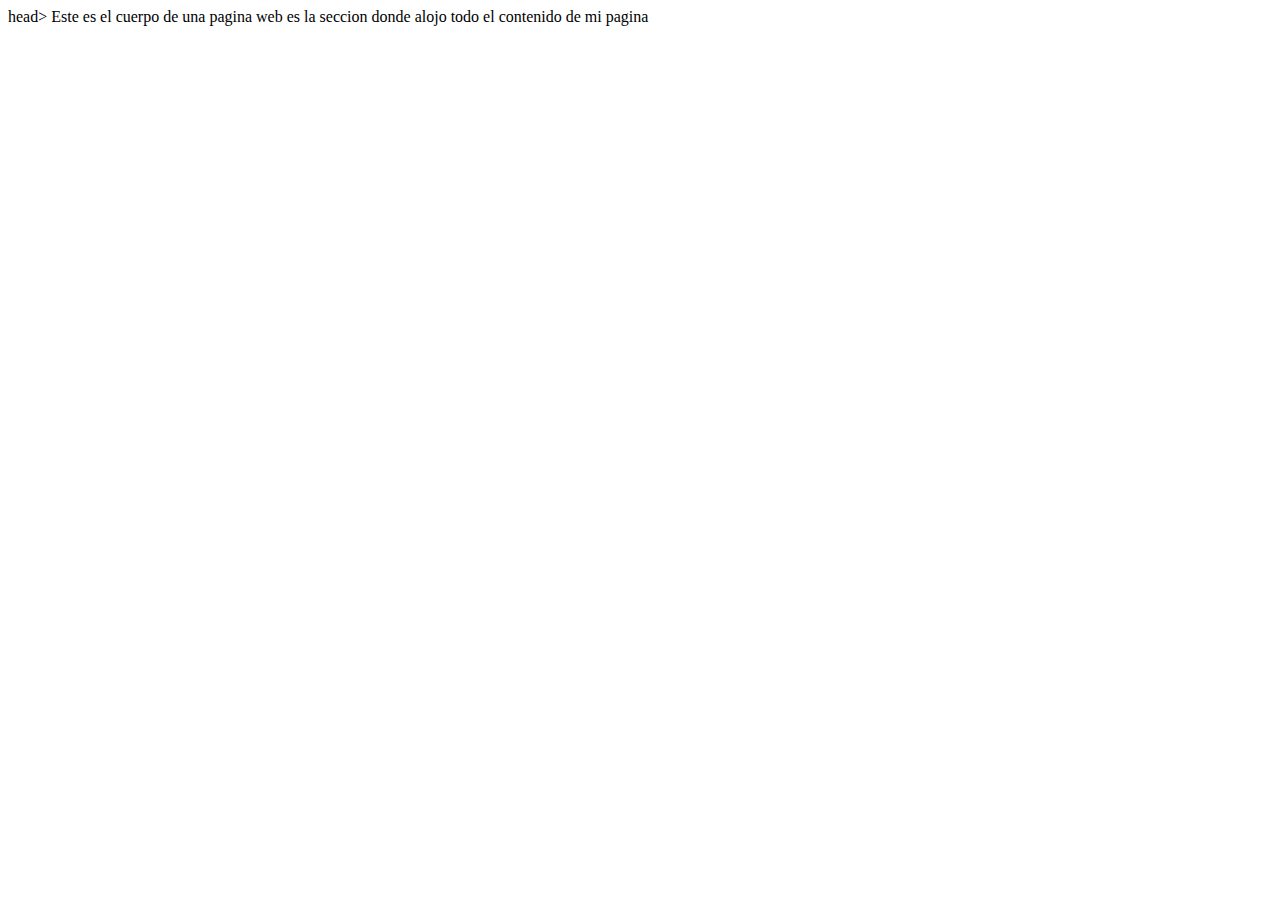
<file: INDEX.HTML>
<html>
<head>


<title> es el titulo que aparece en el navegador
    </title>
</html>head>
</body>
        Este es el cuerpo de una pagina web es la seccion donde alojo todo el contenido de mi pagina
</body>
</html>
</file>
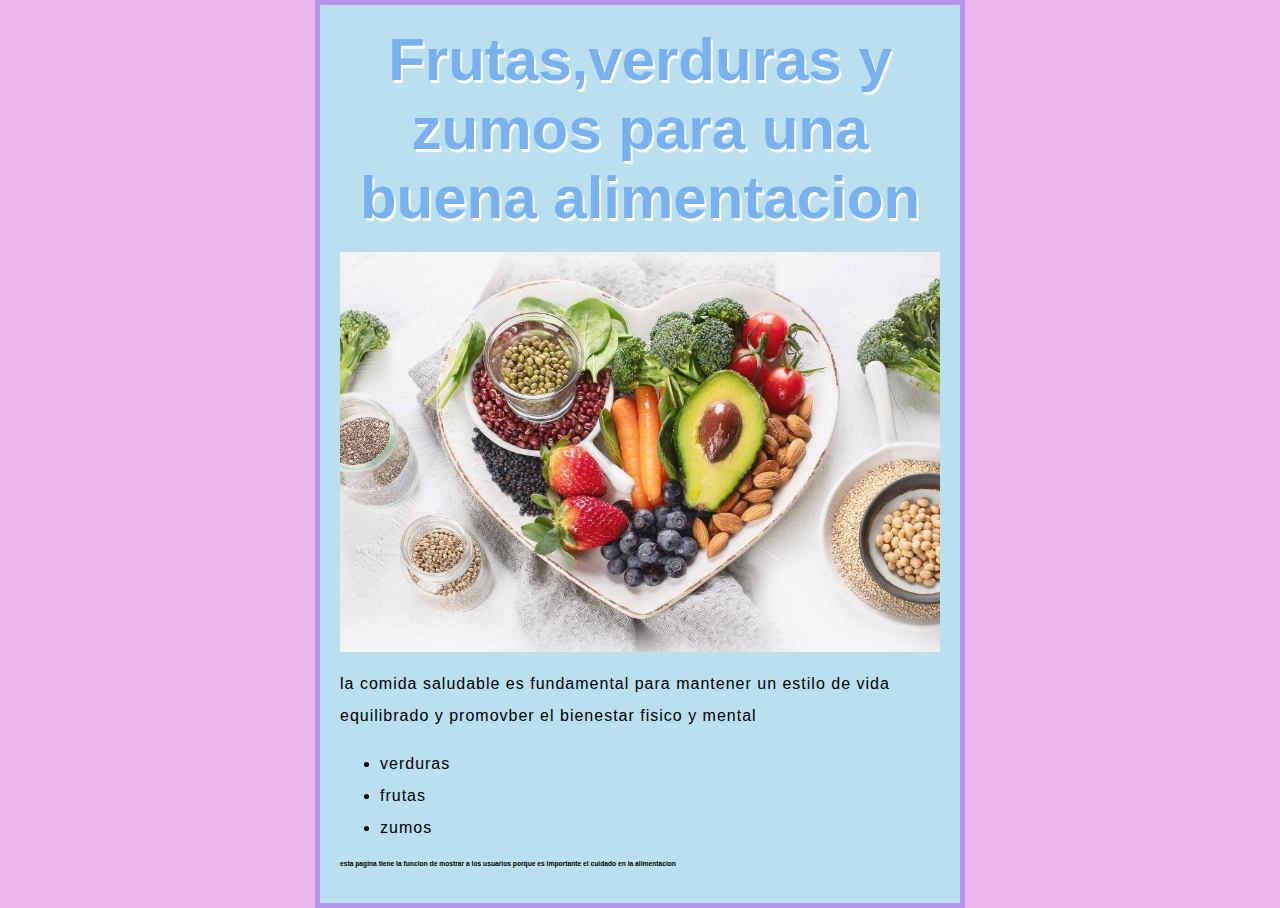
<file: pagina.html>
<html lang="en">
<head> 
    <title>just a test for usb</title>

  <link href="css/estilo.css" rel="stylesheet"  
  type="text/css">


</head>

<body>
 <h1>Frutas,verduras y zumos para una buena alimentacion 
    </h1>

    <img src="imagenes/y98y98y98y.jpg" 
    alt="comer bien, te hace bien.">



    <p>la comida saludable es fundamental para mantener un estilo de vida equilibrado y promovber el bienestar fisico y mental</p>


<ul>
    <li>verduras</li>
    <li>frutas</li>
    <li>zumos</li>
</ul>



<p> <h6> esta pagina tiene la funcion de mostrar a los usuarios porque es importante el cuidado en la alimentacion</h6></p>
<p> <h6> <a href="https://www.bing.com/search?q=comida+saludable&qs=n&form=QBRE&sp=-1&ghc=1&lq=0&pq=comida+saludable&sc=22-16&sk=&cvid=5C57C0059F6D4564AB6FD787BCF025B3&ghsh=0&ghacc=0&ghpl=" lea mas acerca de esta informacion aqui: </h6></p>
</body>
</html>
</file>
<file: css/estilo.css>
html {
    font-size: 10px;
    font-family: 'open sans' , sans-serif; 
}

h1{
    font-size: 60px;
    text-align: center;
}

p, li{
    font-size:16px;
    line-height:2;
    letter-spacing:1px;
}

html{
    background-color: rgb(235, 183, 235);
}

body{
    width:600px;
    margin:0 auto;
    background-color: rgb(186, 223, 238);
    padding:0 20px 20px 20px;
    border: 5px solid #b795ee;
 }

 H1{
    margin:0;
    padding:20px 0;
    color:rgb(121, 176, 238);
    text-shadow: 2px 3px 1px white;  
 }

 img{
    display:block;
    margin:0 auto;
    width: 600px;
    height:400px;

 }
</file>
